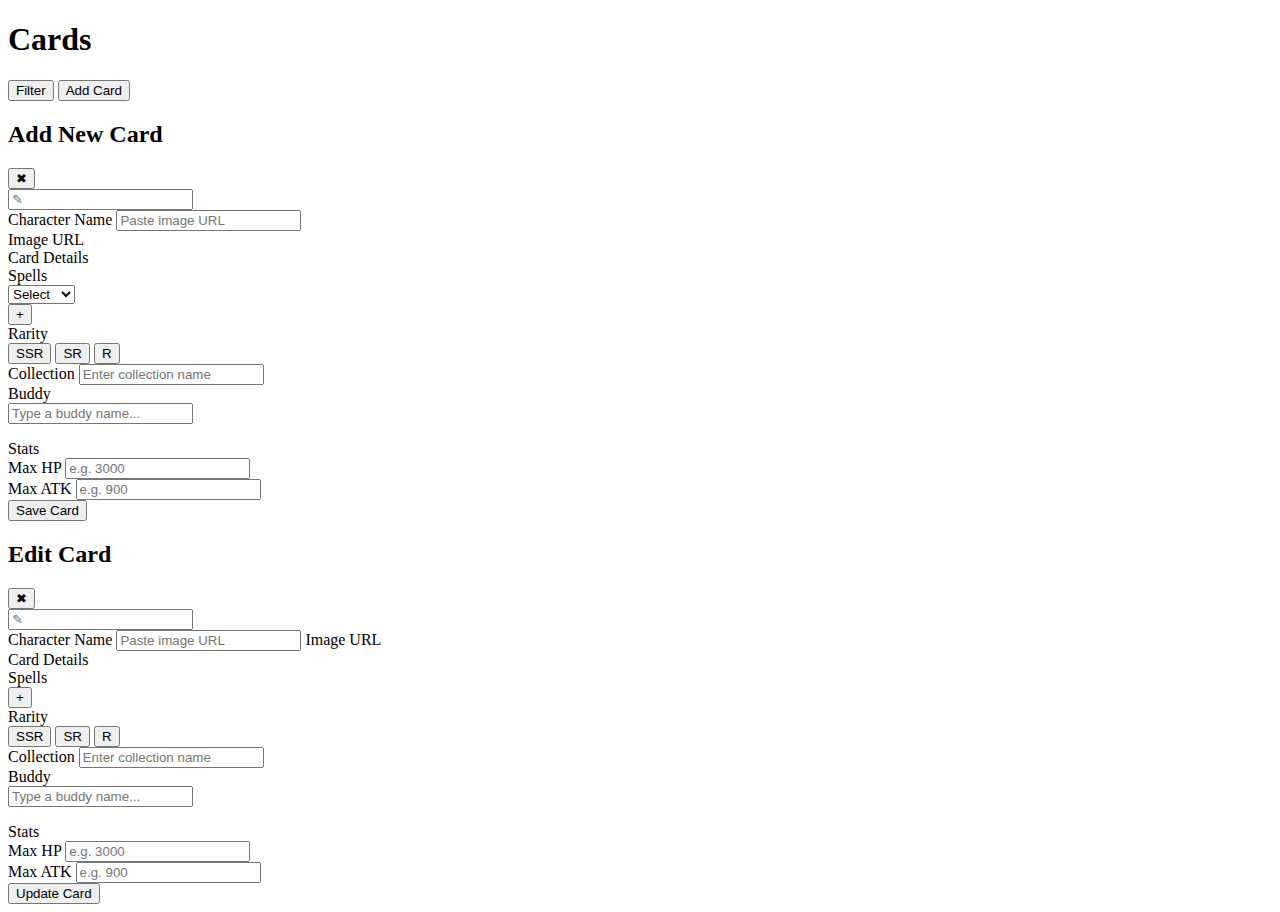
<file: index.html>
<!DOCTYPE html>
<html lang="en">
<head>
    <meta charset="UTF-8">
    <meta name="viewport" content="width=device-width, initial-scale=1.0">
    <title>Twst-Cards</title>
    <link rel="stylesheet" href="https://github.com/Esjaee/Twst-Cards/blob/main/styles.css">
</head>
<body>

<!--Foundation and Background-->
<div class="container">
  <div class="header-space">
    <div class="title-area">
      <h1>Cards</h1>
    </div>
    <div class="button-space">
      <button id="filter-button" class="filter-button">Filter</button>
      <button id="add-card-button" class="add-card-button">Add Card</button>
    </div>
  </div>
  
  <!--Card Grid-->
  <div class="grid-space">
    <div class="img-grid"></div>
  </div>
</div>

<!-----------------------------------------------------------------------------> 
<!-----------------------------------------------------------------------------> 
<!-----------------------------------------------------------------------------> 

<!-- Add Card Modal -->
<div class="add-card-modal-overlay">
  <div class="add-card-modal-container">
    <div class="add-card-modal-header">
      <h2 class="add-card-modal-title">Add New Card</h2>
      <button class="add-card-modal-close">✖</button>
    </div>
    <div class="add-card-modal-content">


      <!-- CARD NAME URL AND IMAGE PREVIEW BLOCK-->
      <div class="modal-fields-row">
        <div class="card-preview-image" id="imagePreview"></div>
          <div class="addcard-modal-fields">
            <input type="text" id="characterNameInput" placeholder="✎"><br>
            <label>
              Character Name
            </label>
            <input type="text" id="imageUrlInput" placeholder="Paste image URL" oninput="previewImage()"><br>
            <label>
              Image URL
            </label>
          </div>
      </div>
      
      <!--CARD DETAILS BLOCK -->
      <div class="modal-card-details-row">
      <div class="card-details-heading">Card Details</div>
      <div class="spells-and-rarity-row">
        
          <!-- SPELL BLOCK -->
          <div class="spell-block">
            <label class="spell-block-label">Spells</label>
            <div class="spell-slots">
              <div class="spell-slot" data-element="">
                <div class="spell-element-select">
                  <span class="element-icon"></span>
                  <select>
                    <option value="">Select</option>
                    <option value="Flora">Flora</option>
                    <option value="Fire">Fire</option>
                    <option value="Water">Water</option>
                    <option value="Cosmic">Cosmic</option>
                  </select>
                </div>
              </div>
              <button class="add-spell-btn">+</button>
            </div>
          </div>
        
        
        <!---- RARITY BLOCK ---->
        <div class="rarity-block">
          <label class="rarity-label">Rarity</label>
          <div class="rarity-options">
            <button type="button" class="rarity-option" data-rarity="SSR">SSR</button>
            <button type="button" class="rarity-option" data-rarity="SR">SR</button>
            <button type="button" class="rarity-option" data-rarity="R">R</button>
          </div>
        </div>
      </div>
      
      
        <!-- COLLECTION BLOCK -->
        <div class="collection-block">
          <label class="collection-label" for="collectionInput">Collection</label>
          <input type="text" id="collectionInput" placeholder="Enter collection name">
        </div>
        
        <!-- BUDDY BLOCK -->
        <div class="buddy-block">
          <label for="buddyInput">Buddy</label>
          <div class="buddy-input-container">
            <div id="buddy-tags" class="buddy-tags"></div>
            <input type="text" id="buddyInput" placeholder="Type a buddy name..." />
            <ul id="buddySuggestions" class="buddy-suggestions"></ul>
          </div>
        </div>
      
      
      <!-- STATS BLOCK -->
      <div class="stats-block">
        <label class="stats-label">Stats</label>
        <div class="stats-fields">
          <div class="stat-field">
            <label for="statHP">Max HP</label>
            <input type="number" id="statHP" placeholder="e.g. 3000">
          </div>
          <div class="stat-field">
            <label for="statATK">Max ATK</label>
            <input type="number" id="statATK" placeholder="e.g. 900">
          </div>
        </div>
      </div>
      
      <!-- modal stuff-->
      <div class="modal-actions">
        <button class="save-card-button">Save Card</button>
      </div>

    </div> <!--card details row end dive-->
  </div> <!--Add card modal end div-->
  </div> <!-- add card modal container end dive-->
</div> <!-- add card modal overlay end div-->

<!-----------------------------------------------------------------------------> 
<!-----------------------------------------------------------------------------> 
<!-----------------------------------------------------------------------------> 


<!-- Edit Card Modal -->
<div class="edit-card-modal-overlay">
  <div class="edit-card-modal-container">
    <div class="edit-card-modal-header">
      <h2 class="edit-card-modal-title">Edit Card</h2>
      <button class="edit-card-modal-close">✖</button>
    </div>
    <div class="edit-card-modal-content">
      
      <!-- CARD NAME URL AND IMAGE PREVIEW BLOCK -->
      <div class="modal-fields-row">
        <div class="card-preview-image" id="editImagePreview"></div>
        <div class="editcard-modal-fields">
          <input type="text" id="editCharacterNameInput" placeholder="✎"><br>
          <label>Character Name</label>
          <input type="text" id="editImageUrlInput" placeholder="Paste image URL" oninput="previewEditImage()" />
          <label for="editImageUrlInput">Image URL</label>
        </div>
      </div>

      <!-- CARD DETAILS ROW -->
      <div class="modal-card-details-row">
        <div class="card-details-heading">Card Details</div>

        <div class="spells-and-rarity-row">
          <!-- SPELL BLOCK -->
          <div class="spell-block">
            <label class="spell-block-label">Spells</label>
            <div class="spell-slots" id="editSpellSlots">
              <!-- JS will populate spell slots here -->
              <button class="add-spell-btn">+</button>
            </div>
          </div>


          <!-- RARITY BLOCK -->
          <div class="rarity-block">
            <label class="rarity-label">Rarity</label>
            <div class="rarity-options" id="editRarityOptions">
              <button type="button" class="rarity-option" data-rarity="SSR">SSR</button>
              <button type="button" class="rarity-option" data-rarity="SR">SR</button>
              <button type="button" class="rarity-option" data-rarity="R">R</button>
            </div>
          </div>
        </div>

        <!-- COLLECTION BLOCK -->
        <div class="collection-block">
          <label class="collection-label" for="editCollectionInput">Collection</label>
          <input type="text" id="editCollectionInput" placeholder="Enter collection name">
        </div>

        <!-- BUDDY BLOCK -->
        <div class="buddy-block">
          <label for="editBuddyInput">Buddy</label>
          <div class="buddy-input-container">
            <div id="edit-buddy-tags" class="buddy-tags"></div>
            <input type="text" id="editBuddyInput" placeholder="Type a buddy name..." />
            <ul id="editBuddySuggestions" class="buddy-suggestions"></ul>
          </div>
        </div>


        <!-- STATS BLOCK -->
        <div class="stats-block">
          <label class="stats-label">Stats</label>
          <div class="stats-fields">
            <div class="stat-field">
              <label for="editStatHP">Max HP</label>
              <input type="number" id="editStatHP" placeholder="e.g. 3000">
            </div>
            <div class="stat-field">
              <label for="editStatATK">Max ATK</label>
              <input type="number" id="editStatATK" placeholder="e.g. 900">
            </div>
          </div>
        </div>

        <!-- ACTION BUTTON -->
        <div class="modal-actions">
          <button class="update-card-button">Update Card</button>
        </div>
      </div>
    </div>
  </div>
</div>

<!--Web stuff-->
<div id="save-status" class="status-popup"></div>
<script src="https://raw.githubusercontent.com/Esjaee/Twst-Cards/refs/heads/main/script.js" defer></script>
</body>
</html>
</file>
